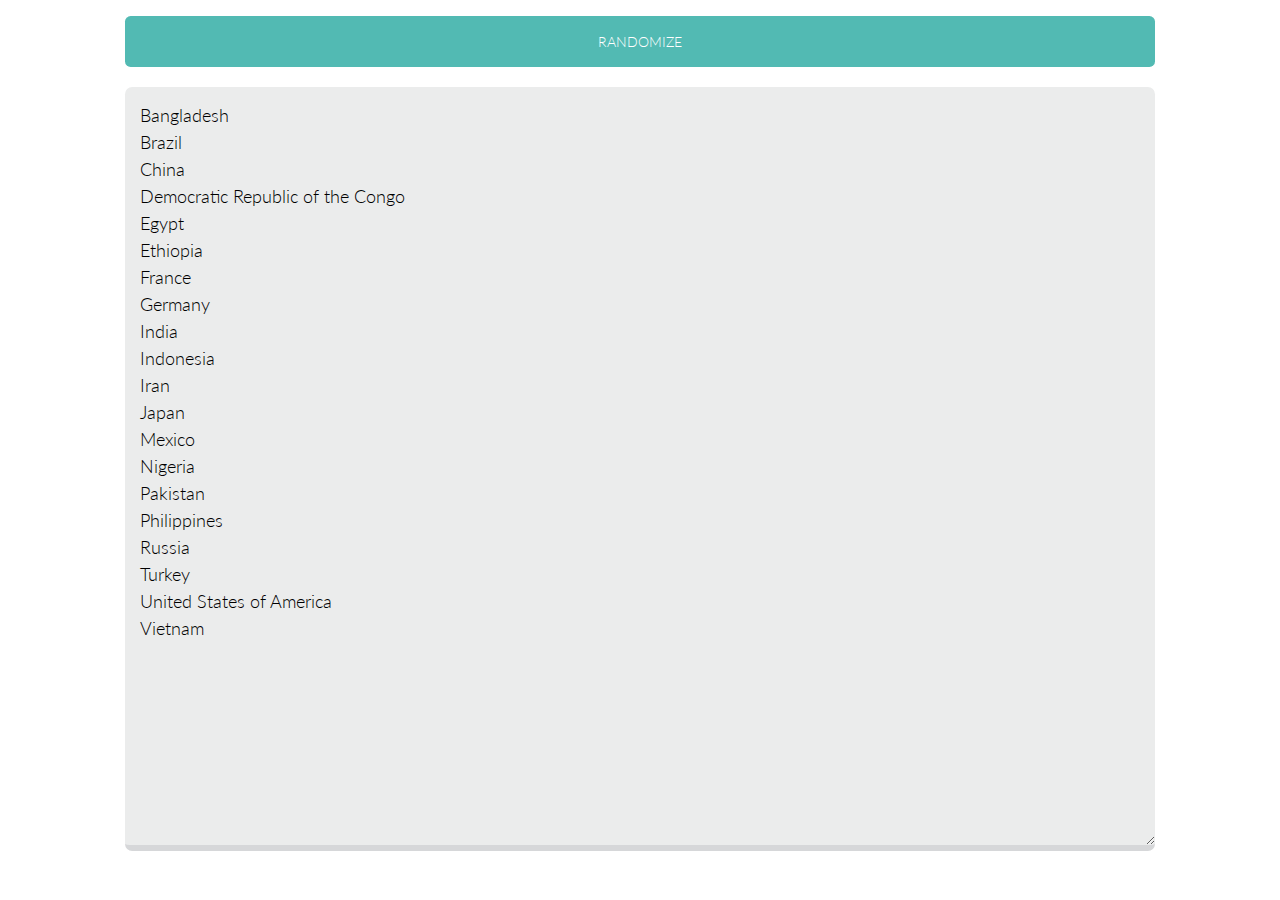
<file: index.html>
<!DOCTYPE html>
<html>
  <head>
    <title>Randomizer</title>
    <meta charset="utf-8">
    <meta name="viewport" content="initial-scale=1.0">
    <meta name="author" content="Michael Schwartz">
    <meta http-equiv="X-UA-Compatible" content="IE=9" />
    <link rel="stylesheet" href="libraries/polyui/polyui.css">
    <link rel="stylesheet" href="libraries/font-awesome/font-awesome.css" />
    <link rel="stylesheet" href="libraries/font-awesome/macset.css" />
    <link rel="stylesheet" href="css/index.css" />
    <meta name="msapplication-tap-highlight" content="no" />
    <link rel="apple-touch-icon" href="logo.png">
    <link rel="icon" type="image/vnd.microsoft.icon" href="favicon.ico">
    <link rel="SHORTCUT ICON" href="favicon.ico">
  </head>
  <body>
    <div class="grid">
      <div class="grid__col--12">
        <button class="btn--default block" id="randomize">Randomize</button>
        <textarea id="txt" class="form__input" placeholder="Randomize list text here (via new lines)...">Bangladesh
Brazil
China
Democratic Republic of the Congo
Egypt
Ethiopia
France
Germany
India
Indonesia
Iran
Japan
Mexico
Nigeria
Pakistan
Philippines
Russia
Turkey
United States of America
Vietnam</textarea>
      </div>
    </div>

    <script src="js/index.js"></script>
  </body>
</html>
</file>
<file: libraries/font-awesome/macset.css>
@font-face {
  font-family: 'macset';
  src:url('macset.eot?koqt2m');
  src:url('macset.eot?#iefixkoqt2m') format('embedded-opentype'),
    url('macset.woff?koqt2m') format('woff'),
    url('macset.ttf?koqt2m') format('truetype'),
    url('macset.svg?koqt2m#macset') format('svg');
  font-weight: normal;
  font-style: normal;
}

[class^="msicon-"], [class*=" msicon-"] {
  font-family: 'macset';
  speak: none;
  font-style: normal;
  font-weight: normal;
  font-variant: normal;
  text-transform: none;
  line-height: 1;

  /* Better Font Rendering =========== */
  -webkit-font-smoothing: antialiased;
  -moz-osx-font-smoothing: grayscale;
}

.msicon-mac:before {
  content: "\e601";
}

.msicon-mac-face:before {
  content: "\e602";
}

.msicon-mac-face2:before {
  content: "\e603";
}

.msicon-mac-noborder:before {
  content: "\e604";
}

.msicon-osx:before {
  content: "\e605";
}

.msicon-linux:before {
  content: "\e600";
}

.msicon-tux:before {
  content: "\eabe";
}

.msicon-apple:before {
  content: "\eabf";
}

.msicon-finder:before {
  content: "\eac0";
}

.msicon-windows:before {
  content: "\eac2";
}

.msicon-windows8:before {
  content: "\eac3";
}

.msicon-chrome:before {
  content: "\eae5";
}

.msicon-firefox:before {
  content: "\eae6";
}

.msicon-IE:before {
  content: "\eae7";
}

.msicon-opera:before {
  content: "\eae8";
}

.msicon-safari:before {
  content: "\eae9";
}
</file>
<file: css/index.css>
html, body {
  margin: 0;
  padding: 0;
  padding-top: .5em;
  height: 100%;
}

.block {
  display: block;
  width: 100%!important;
}

.form__input {
  height: calc(100vh - 100px - 2em);
}
</file>
<file: libraries/polyui/polyui.css>
@font-face {
  font-family: Lato;
  src: url("../font-awesome/Lato-Light.ttf");
}

.grid:after {
  content: "";
  display: table;
  clear: both; }

.srt, .form__label--hidden {
  border: 0;
  clip: rect(0 0 0 0);
  height: 1px;
  margin: -1px;
  overflow: hidden;
  padding: 0;
  position: absolute;
  width: 1px; }

.panel--centered, .panel--padded--centered, [class^="btn--"] {
  text-align: center; }

[class^="progbar__"]:after, .icn--nav-toggle:before {
  display: block;
  content: '';
  position: absolute; }

.centered, .grid {
  float: none;
  margin-left: auto;
  margin-right: auto; }

html {
  font-family: sans-serif;
  -ms-text-size-adjust: 100%;
  -webkit-text-size-adjust: 100%; }

body {
  margin: 0; }

article,
aside,
details,
figcaption,
figure,
footer,
header,
hgroup,
main,
nav,
section,
summary {
  display: block; }

audio,
canvas,
progress,
video {
  display: inline-block;
  vertical-align: baseline; }

audio:not([controls]) {
  display: none;
  height: 0; }

[hidden],
template {
  display: none; }

a {
  background: transparent; }

a:active,
a:hover {
  outline: 0; }

abbr[title] {
  border-bottom: 1px dotted; }

b,
strong {
  font-weight: bold; }

dfn {
  font-style: italic; }

h1 {
  font-size: 2em;
  margin: 0.67em 0; }

mark {
  background: #ff0;
  color: #000; }

small {
  font-size: 80%; }

sub,
sup {
  font-size: 75%;
  line-height: 0;
  position: relative;
  vertical-align: baseline; }

sup {
  top: -0.5em; }

sub {
  bottom: -0.25em; }

img {
  border: 0; }

svg:not(:root) {
  overflow: hidden; }

figure {
  margin: 1em 40px; }

hr {
  -moz-box-sizing: content-box;
  box-sizing: content-box;
  height: 0; }

pre {
  overflow: auto; }

code,
kbd,
pre,
samp {
  font-family: monospace, monospace;
  font-size: 1em; }

button,
input,
optgroup,
select,
textarea {
  color: inherit;
  font: inherit;
  margin: 0; }

button {
  overflow: visible; }

button,
select {
  text-transform: none; }

button,
html input[type="button"],
input[type="reset"],
input[type="submit"] {
  -webkit-appearance: button;
  cursor: pointer; }

button[disabled],
html input[disabled] {
  cursor: default; }

button::-moz-focus-inner,
input::-moz-focus-inner {
  border: 0;
  padding: 0; }

input {
  line-height: normal; }

*
input[type="checkbox"],
input[type="radio"] {
  box-sizing: border-box;
  padding: 0; }

input[type="number"]::-webkit-inner-spin-button,
input[type="number"]::-webkit-outer-spin-button {
  height: auto; }

input[type="search"] {
  -webkit-appearance: textfield;
  -moz-box-sizing: content-box;
  -webkit-box-sizing: content-box;
  box-sizing: content-box; }

input[type="search"]::-webkit-search-cancel-button,
input[type="search"]::-webkit-search-decoration {
  -webkit-appearance: none; }

fieldset {
  border: 1px solid #c0c0c0;
  margin: 0 2px;
  padding: 0.35em 0.625em 0.75em; }

legend {
  border: 0;
  padding: 0; }

textarea {
  overflow: auto; }

optgroup {
  font-weight: bold; }

table {
  border-collapse: collapse;
  border-spacing: 0; }

td,
th {
  padding: 0; }

* {
  -moz-box-sizing: border-box;
  box-sizing: border-box; }

body {
  color: #797e83;
  font-size: 16px;
  font-family: "Lato", "Helvetica Neue", Helvetica, Arial, sans-serif;
  line-height: 1.5; }

h3 {
  font-size: 1.125em; }

h4 {
  margin-top: 1.375em;
  margin-bottom: 2.57143em;
  color: #d6d7d9;
  text-transform: uppercase;
  letter-spacing: 1px;
  font-weight: 400;
  font-size: 0.875em; }
  @media (min-width: 769px) {
    h4 {
      margin-top: 2.625em; } }

a {
  color: #656a6e;
  text-decoration: none;
  font-weight: 400; }

p {
  margin: 0 0 1.66667em;
  font-weight: 300;
  font-size: 1.125em;
  line-height: 1.5; }

blockquote {
  font-weight: 300;
  font-style: italic;
  font-size: 1.25em; }
  @media (min-width: 769px) {
    blockquote {
      margin: 1.33333em 0;
      padding: 0 0 0 5%;
      border-left: 0.33333em solid #ebecec;
      font-size: 1.5em; } }

ul,
li {
  margin: 0;
  padding: 0;
  list-style-type: none; }

img {
  margin-bottom: 1.5em;
  max-width: 100%;
  height: auto; }

input,
textarea {
  display: block;
  padding: 15px;
  width: 100%;
  outline: 0;
  border: 0; }

input:focus,
textarea:focus {
  transition: 0.3s; }

button {
  outline: 0; }

footer {
  border-top: 1px solid #ebecec; }
  footer p {
    font-size: 1em;
    margin-top: 1.375em; }

.panel, .panel--centered {
  padding-top: 1.875em; }
  @media (min-width: 769px) {
    .panel, .panel--centered {
      padding-bottom: 1.25em; } }

.panel--padded, .panel--padded--centered {
  padding-top: 2.125em; }
  @media (min-width: 769px) {
    .panel--padded, .panel--padded--centered {
      padding-top: 5em;
      padding-bottom: 2.125em; } }

.grid {
  width: 90%; }
  [class*="grid__col--"] > .grid {
    width: 100%; }
  @media (min-width: 1100px) {
    .grid {
      max-width: 1050px; } }

@media (min-width: 769px) {
  .grid__col--1 {
    width: 6.5%; }
  .grid__col--2 {
    width: 15%; }
  .grid__col--3 {
    width: 23.5%; }
  .grid__col--4 {
    width: 32%; }
  .grid__col--5 {
    width: 40.5%; }
  .grid__col--6 {
    width: 49%; }
  .grid__col--7 {
    width: 57.5%; }
  .grid__col--8 {
    width: 66%; }
  .grid__col--9 {
    width: 74.5%; }
  .grid__col--10 {
    width: 83%; }
  .grid__col--11 {
    width: 91.5%; }
  .grid__col--12 {
    width: 100%; } }

@media (min-width: 1px) and (max-width: 768px) {
  [class^="grid__col--"] {
    margin-top: 0.75em;
    margin-bottom: 0.75em; } }
@media (min-width: 769px) {
  [class^="grid__col--"] {
    float: left;
    min-height: 1px;
    padding-left: 10px;
    padding-right: 10px; }
    [class^="grid__col--"] + [class^="grid__col--"] {
      margin-left: 2%; }
    [class^="grid__col--"]:last-of-type {
      float: right; } }

.theme__poly .grid [class*="grid__col"] {
  font-weight: 100;
  margin-bottom: 1em;
  padding: 1.75%; }

@media (min-width: 769px) {
  .nav__item, .nav__item--current {
    display: inline-block;
    margin: 0 0.625em; } }

.nav__item--current a, .nav__item a {
  font-weight: 300;
  text-align: center;
  font-size: 1.125em;
  display: block;
  padding: 0.4em;
  border-bottom: 1px solid transparent; }
  @media (min-width: 1px) and (max-width: 768px) {
    .nav__item--current a, .nav__item a {
      border-bottom-color: #ebecec;
      padding-top: 0.77778em;
      padding-bottom: 0.77778em; } }

.nav__item--current a, .nav__item a:hover {
  color: #0b0b0b;
  border-color: #52bab3; }

h1, .headline-primary, .headline-primary--grouped {
  color: #525559;
  font-weight: 300;
  font-size: 2.625em;
  line-height: 1.09524;
  margin-top: 0; }

h2, .headline-secondary, .headline-secondary--grouped {
  color: #999da1;
  letter-spacing: 1px;
  font-weight: 100;
  font-size: 1.5em;
  font-family: "Helvetica Neue", Helvetica, Arial, sans-serif; }

.form__btn, [class^="btn--"] {
  padding: 15px 30px;
  border: 0;
  border-radius: 0.4em;
  color: #fff;
  text-transform: uppercase;
  font-size: 0.875em;
  font-weight: 400;
  transition: opacity 0.3s;
  display: block; }
  .form__btn:hover, [class^="btn--"]:hover {
    opacity: .75; }
  .form__btn:active, [class^="btn--"]:active {
    opacity: initial; }

.menu__link, .menu__link--end {
  display: block;
  padding-top: 1em;
  padding-bottom: 1em;
  color: #fff;
  text-align: center;
  text-shadow: 0 1px rgba(11, 11, 11, 0.2);
  font-size: 1.125em; }

.icn--nav-toggle, .icn--close {
  line-height: 0;
  cursor: pointer; }

.img--wrap {
  border: 1px solid #d6d7d9;
  padding: 0.75em; }
.img--avatar {
  display: block;
  margin-left: auto;
  margin-right: auto;
  border-radius: 50%; }
  @media (min-width: 769px) {
    .img--avatar {
      margin-top: 1.5em; } }
@media (min-width: 769px) {
  .img--hero {
    margin-bottom: 2.625em; } }

.headline-primary {
  margin-bottom: 1.66667em; }
  .headline-primary--grouped {
    margin-bottom: 0; }
.headline-secondary {
  margin-bottom: 0.91667em; }
  .headline-secondary--grouped {
    margin-top: 0.41667em;
    margin-bottom: 2.25em; }

.form__label {
  display: block;
  margin-bottom: 0.625em; }
.form__input {
  font-size: 1.125em;
  margin-bottom: 1.11111em;
  border-bottom: 6px solid #d6d7d9;
  border-radius: 0.4em;
  background: #ebecec;
  color: black;
  font-weight: 300; }
  .form__input:focus {
    border-color: #52bab3; }
.form__btn {
  background: #52bab3; }

.btn--default {
  background-color: #52bab3; }
.btn--success {
  background-color: #5ece7f; }
.btn--error {
  background-color: #e67478; }
.btn--warning {
  background-color: #ff784f; }
.btn--info {
  background-color: #9279c3; }

[class^="btn--"] {
  margin-bottom: 1.42857em; }
  @media (min-width: 1px) and (max-width: 768px) {
    [class^="btn--"] {
      width: 100%; } }
  @media (min-width: 769px) {
    [class^="btn--"] {
      width: auto;
      display: inline-block; }
      [class^="btn--"] + [class^="btn--"] {
        margin-left: 20px; } }

.navbar {
  position: relative; }
  @media (min-width: 769px) {
    .navbar {
      margin-top: 3.375em;
      margin-bottom: 0; } }

.nav {
  margin-top: 1.25em;
  margin-bottom: 1.875em; }
  .nav__item a {
    color: #797e83; }

.offcanvas {
  position: relative;
  padding: 0.625em;
  letter-spacing: 1px;
  background: #39add1;
  background: linear-gradient(45deg, rgba(94, 206, 127, 0.8) 0%, #39add1 100%); }

.menu {
  margin-top: 1.25em; }
  .menu__link {
    border-bottom: solid 1px rgba(255, 255, 255, 0.3); }

.progbar {
  height: 4px;
  border-radius: 2px;
  background: #d6d7d9;
  position: relative;
  margin-bottom: 2.875em; }
  .progbar__status--default {
    background-color: #52bab3; }
    .progbar__status--default:after {
      background-color: #6fc6c0; }
  .progbar__status--success {
    background-color: #5ece7f; }
    .progbar__status--success:after {
      background-color: #7dd898; }
  .progbar__status--error {
    background-color: #e67478; }
    .progbar__status--error:after {
      background-color: #ec979a; }
  .progbar__status--warning {
    background-color: #ff784f; }
    .progbar__status--warning:after {
      background-color: #ff9778; }
  .progbar__status--info {
    background-color: #9279c3; }
    .progbar__status--info:after {
      background-color: #a995d0; }

[class^="progbar__"] {
  display: block;
  width: 50%;
  height: 100%;
  border-radius: inherit;
  position: relative; }
  [class^="progbar__"]:after {
    width: 20px;
    height: 20px;
    border-radius: 50%;
    right: -10px;
    top: -8px; }

.site-logo {
  background-image: url("http://treehouse-code-samples.s3.amazonaws.com/poly/img/logo.svg");
  background-repeat: no-repeat;
  width: 115px;
  height: 45px;
  display: inline-block; }

.icn--nav-toggle {
  width: 25px;
  height: 17px;
  border-top: solid 3px #797e83;
  border-bottom: solid 3px #797e83;
  position: relative; }
  .icn--nav-toggle:before {
    width: 25px;
    height: 3px;
    background: #999da1;
    top: 4px; }
.icn--close {
  background-image: url("img/icn-close.svg");
  background-repeat: no-repeat;
  width: 20px;
  height: 20px;
  display: block;
  position: absolute;
  right: 4%;
  top: 4%; }

@media (min-width: 1px) and (max-width: 768px) {
  .is-displayed-mobile {
    display: block; }
    .is-hidden-mobile {
      display: none; } }
@media (min-width: 769px) {
  .is-displayed-mobile {
    display: none; } }

@media (min-width: 1px) and (max-width: 768px) {
  .is-collapsed-mobile {
    visibility: collapse;
    padding: 0;
    height: 0;
    margin: 0;
    line-height: 0; } }

.theme__poly .grid__col--12 {
  background-color: #DEF4E5; }

.theme__poly .grid__col--8 {
  background-color: #DCE0F2; }

.theme__poly .grid__col--7 {
  background-color: #DCF0EF; }

.theme__poly .grid__col--6 {
  background-color: #FFE3DB; }

.theme__poly .grid__col--4 {
  background-color: #F8EDD0; }

.theme__poly .grid__col--5 {
  background-color: #EAEBEC; }

.theme__poly .grid__col--2 {
  background-color: #C5E2CE; }

.theme__poly .grid__col--3 {
  background-color: #D6EEF5; }

/*# sourceMappingURL=application.css.map */

/* Tabs */
.tabs input[type=radio] {
  display: none;
}
.tabs {
  float: none;
  list-style: none;
  position: relative;
  padding: 0;
}
.tabs li {
  float: left;
}
.tabs label {
  display: inline-block;
  margin: 0 0.625em 2em 0.625em;
  cursor: pointer;
  font-weight: 300;
  text-align: center;
  font-size: 1.125em;
  display: block;
  padding: 0.4em;
  border-bottom: 1px solid transparent;
}
.tabs label:hover {
  color: #0B0B0B;
  border-color: #52BAB3;
}
.tab-content {
  z-index: 2;
  display: none;
  left: 0;
  width: 100%;
  padding: 1em 0.4em;
  position: absolute;
  box-sizing: border-box;
  background: #fff;
}
[id^=tab]:checked + label {
  font-weight: 300;
  text-align: center;
  font-size: 1.125em;
  display: block;
  padding: 0.4em;
  border-bottom: 1px solid #52BAB3;
}
[id^=tab]:checked ~ [id^=tab-content] {
  display: block;
}

/* Accordion */
.accordion input[type=radio] {
  display: none;
}
.accordion {
  float: none;
  list-style: none;
  position: relative;
  padding: 0;
  margin-top: 1.25em;
}
.accordion label {
  display: block;
  margin: 0 0.625em 2em 0.625em;
  cursor: pointer;
  font-weight: 300;
  text-align: center;
  font-size: 1.125em;
  display: block;
  padding: 0.4em;
  border-bottom: 1px solid transparent;
}
.accordion label:hover {
  color: #0B0B0B;
  border-color: #52BAB3;
}
.acc-content {
  z-index: 2;
  display: none;
  width: 100%;
  padding: 1em 0.4em;
  box-sizing: border-box;
  background: #fff;
}
[id^=acc]:checked + label {
  font-weight: 300;
  text-align: center;
  font-size: 1.125em;
  display: block;
  padding: 0.4em;
  border-bottom: 1px solid #52BAB3;
}
[id^=acc]:checked ~ [id^=acc-content] {
  display: block;
}
.grid {
  text-align: left;
}
</file>
